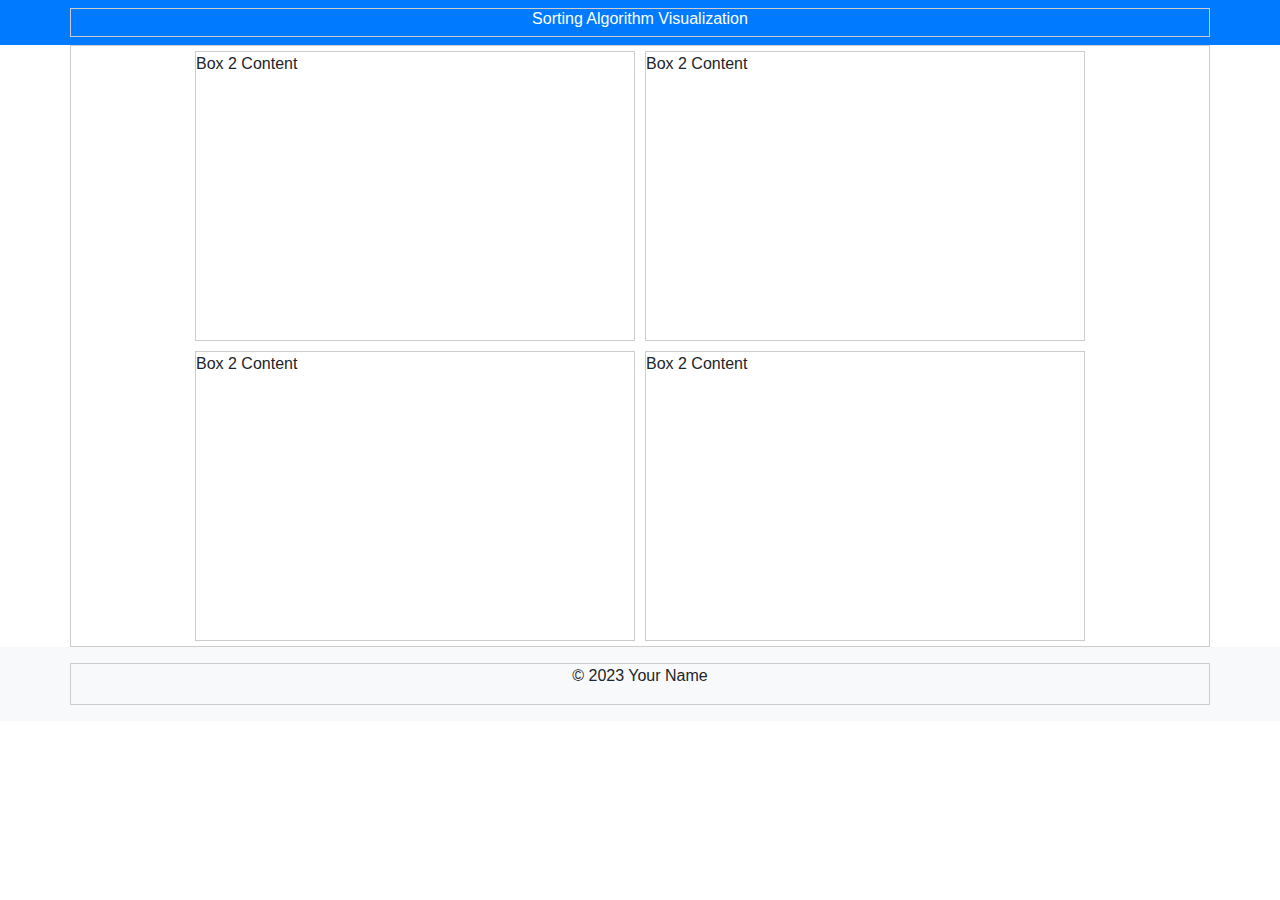
<file: layout.html>
<!DOCTYPE html>
<html lang="en">
<head>
    <meta charset="UTF-8">
    <meta name="viewport" content="width=device-width, initial-scale=1.0">
    <title>Sorting Algorithm Visualization</title>
    <!-- Thêm các tệp CSS của Bootstrap -->
    <link rel="stylesheet" href="https://stackpath.bootstrapcdn.com/bootstrap/4.5.2/css/bootstrap.min.css">
    <style>
        /* Đảm bảo chiều cao của body luôn là 100% chiều cao của màn hình */
      

        /* Box Styles */
        .custom-box {
            /* border: 1px solid #ccc; */
            height: 300px;
            padding: 5px;
        }
        .box-content {
            border: 1px solid #ccc;
            height: 100%;
            width: 100%;
        }

        .container {
            border: 1px solid #ccc;
            /* height: calc(100% - 130px);  */
        }
        .row{
            width: 900px;
            margin: auto !important;
        }
        
    </style>
</head>
<body>
    <!-- Banner -->
    <header class="bg-primary text-white text-center p-2">
        <div class="container">
            <h6>Sorting Algorithm Visualization</h6>
        </div>
    </header>

    <!-- Layout -->
    <div class="container justify-content-center" id="box-container">
        <div class="row">
            <!-- Box 1 -->
            <div class="col-md-6 custom-box">
                <div class="box-content">
                    <p>Box 2 Content</p>
                </div>
            </div>
           <!-- Box 1 -->
           <div class="col-md-6 custom-box">
            <div class="box-content">
                <p>Box 2 Content</p>
            </div>
            </div>
           <!-- Box 1 -->
           <div class="col-md-6 custom-box">
            <div class="box-content">
                <p>Box 2 Content</p>
            </div>
        </div>
            <!-- Box 1 -->
            <div class="col-md-6 custom-box">
                <div class="box-content">
                    <p>Box 2 Content</p>
                </div>
            </div>
        </div>
    </div>

    <!-- Footer -->
    <footer class="bg-light py-3">
        <div class="container text-center">
            <p>© 2023 Your Name</p>
        </div>
    </footer>

    <!-- Thêm các tệp JavaScript của Bootstrap và jQuery (nếu cần) -->
    <script src="https://code.jquery.com/jquery-3.5.1.slim.min.js"></script>
    <script src="https://cdn.jsdelivr.net/npm/@popperjs/core@2.5.3/dist/umd/popper.min.js"></script>
    <script src="https://stackpath.bootstrapcdn.com/bootstrap/4.5.2/js/bootstrap.min.js"></script>
</body>
</html>
</file>
